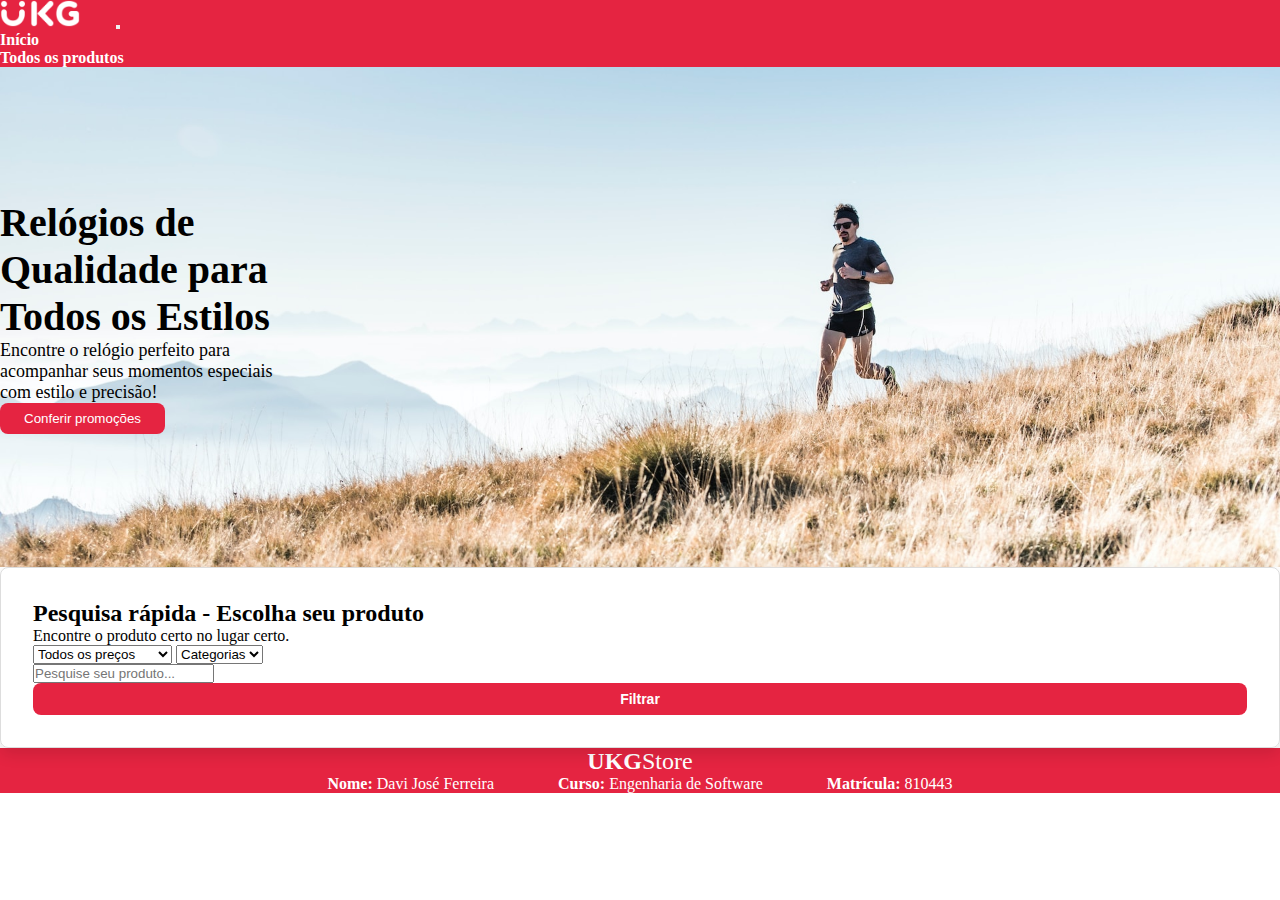
<file: home/index.html>
<!-- Soli Deo Gloria -->
<!DOCTYPE html>
<html lang="pt-br">
<head>
  <meta charset="UTF-8">
  <meta http-equiv="X-UA-Compatible" content="IE=edge">
  <meta name="viewport" content="width=device-width, initial-scale=1.0">
  <title>UKG - Para todos os estilos</title>
  <!-- Favicon -->
  <link rel="shortcut icon" href="../assets/Favicon UKG.png" type="image/x-icon">
  <!-- Link Bootstrap CSS -->
  <link href="https://cdn.jsdelivr.net/npm/bootstrap@5.3.0-alpha1/dist/css/bootstrap.min.css" rel="stylesheet" integrity="sha384-GLhlTQ8iRABdZLl6O3oVMWSktQOp6b7In1Zl3/Jr59b6EGGoI1aFkw7cmDA6j6gD" crossorigin="anonymous">
  <!-- Linkk Custom CSS -->
  <link rel="stylesheet" href="index.css">
</head>

<body>
  <!-- Header -->
  <header class="bg-red py-2">
    <div class="container">
      <div class="row">
        <div class="col-12">

          <nav class="navbar navbar-expand-lg navbar-light">
            <a href="/home/index.html"><img src="../assets/logo-white.png" width="80px" class="logo" alt=""></a>
            <button class="navbar-toggler" type="button" data-toggle="collapse" data-target="#navbarSupportedContent" aria-controls="navbarSupportedContent" aria-expanded="false" aria-label="Toggle navigation">
              <span class="navbar-toggler-icon"></span>
            </button>
          
            <div class="collapse navbar-collapse justify-content-end" id="navbarSupportedContent">
              <ul class="navbar-nav mr-auto">
                <li class="nav-item">
                  <a class="nav-link" href="/home/index.html">Início</a>
                </li>

                <li class="nav-item">
                  <a class="nav-link" href="/home/index.html/#wrapper-cards">Todos os produtos</a>
                </li>
              </ul>
            </div>
          </nav>

        </div>
      </div>
    </div>
  </header>

  <section class="banner">
    <div class="container">
      <div class="row">
        <div class="wrapper-hero-section">
          <h1 class="title">Relógios de Qualidade para Todos os Estilos</h1>
          <p class="sub-title">Encontre o relógio perfeito para acompanhar seus momentos especiais com estilo e precisão!</p>
          <button id="home-button" href="./index.html/#wrapper-cards">Conferir promoções</button>
        </div>
      </div>
    </div>
  </section>

  <!-- Sessão de produtos (Section) -->
  <main>
    <div class="container py-5">
      <div class="row">
        <div class="col-lg-3 col-md-12 col-sm-12 mb-4">
          <div class="filter">
            <h1>Pesquisa rápida - Escolha seu produto</h1>
            <p>Encontre o produto certo no lugar certo.</p>

            <!-- Filtro de preços -->
            <select class="form-select mb-2" id="filter-price" aria-label="Default select example">
                <option value="">Todos os preços</option>
                <option value="0-1000">R$0 - R$1.000</option>
                <option value="1001-10000">R$1001 - R$10.000</option>
                <option value="10000+">R$10.000+</option>
            </select>

            <!-- Filtro de categorias -->
            <select class="form-select mb-2" id="filter-select" aria-label="Default select example">
                <option value="">Categorias</option>
            </select>

            <!-- Filtro de texto -->
            <form>
              <div>
                <input type="text" id="filter-text" class="form-control mb-2" placeholder="Pesquise seu produto...">
              </div>
            </form>

            <button class="filter-button">Filtrar <i class="fa-solid fa-magnifying-glass" style="color: #ffffff;"></i></button>
          </div>
        </div>

        <!-- Cards de produtos -->
        <div class="col-lg-9 col-md-12 col-sm-12">
          <div class="container">
            <div class="row" id="wrapper-cards">
            </div>
          </div>
        </div>
      </div>
    </div>
  </main>

  <footer class="bg-red py-4">
    <div class="container">
      <div class="row">
        <p class="title-footer"><b>UKG</b>Store</p>
      </div>


      <div class="row">
        <ul class="wrapper-infos-footer">
          <li class="info-footer"><b>Nome: </b>Davi José Ferreira</li>
          <li class="info-footer"><b>Curso: </b>Engenharia de Software</li>
          <li class="info-footer"><b>Matrícula: </b>810443</li>
        </ul>
      </div>
    </div>
  </footer>


  <!-- Script Bootstrap JS-->
  <script src="https://cdn.jsdelivr.net/npm/bootstrap@5.3.0/dist/js/bootstrap.bundle.min.js" integrity="sha384-geWF76RCwLtnZ8qwWowPQNguL3RmwHVBC9FhGdlKrxdiJJigb/j/68SIy3Te4Bkz" crossorigin="anonymous"></script>
  <!-- Script custom JS -->
  <script src="index.js"></script>
  <script src="text-filter.js"></script>
  <script src="category-filter.js"></script>
  <script src="price-filter.js"></script>
</body>
</html>
</file>
<file: home/index.css>
/* Presets */
* {
  box-sizing: border-box;
  padding: 0;
  margin: 0;
  /* color: #111; */
}

a {
  text-decoration: none;
}

h1 {
  font-size: 24px;
}

h2 {
  font-size: 18px;
}

h3 {
  font-size: 16px;
}

.title {
  font-size: 40px;
  font-weight: 600;
}

.sub-title {
  font-size: 18px;
}

.wrapper-hero-section {
  width: 40%;
}

@media only screen and (max-width: 601px) {
  .title {
    font-size: 32px;
    font-weight: 600;
  }
  
  .sub-title {
    font-size: 16px;
  }

  .wrapper-hero-section {
    width: 64%;
  }
}

/* Header */
.logo {
  margin-right: 32px;
}

.form-inline {
  display: flex;
}

.bg-red {
  /* position: sticky;
  top: 0;
  z-index: 1; */
  background-color: #E52441;
  color: #fff;
}

.nav-link {
  color: #fff;
  font-weight: 600;
  border-bottom: 4px solid #ffffff00;
}

.nav-link:hover {
  color: #fff;
  border-bottom: 4px solid #fff;
}

.navbar-toggler-icon {
  color: #fff;
}

.btn {
  margin-left: 8px;
}

/* Banner */
.banner {
  background-image: url(../assets/banner.jpg);
  background-position: center;
  background-size: cover;
  background-repeat: no-repeat;
  height: 500px;

  display: flex;
  align-items: center;
  /* margin: 0;
  padding: 0; */
}

#home-button {
  background-color: #E52441;
  color: #fff;
  padding: 8px 24px;
  border: 0;
  border-radius: 8px;
}


/* Aside */
.filter {
  border: 1px solid #ddd;
  border-radius: 8px;
  /* background-color: #f4f4f4; */
  padding: 32px;
  box-shadow: rgba(0, 0, 0, 0.12) 0px 6px 16px;
  position: sticky;
  top: 0;
}


.wrapper-price {
  display: flex;
  flex-direction: row;
  justify-content: space-between;
  align-items: center;
}

.input-min-price {
  border: 1px solid #ddd;
  border-radius: 100px;
  padding: 6px;
  width: 100%;
}

.input-max-price {
  border: 1px solid #ddd;
  border-radius: 100px;
  padding: 6px;
  width: 100%;
}

.filter-button {
  display: block;
  width: 100%;
  border: 0;
  border-radius: 8px;
  padding: 8px 24px;
  background-color: #E52441;
  font-size: 14px;
  font-weight: 600;
  color: #ffffff;
}




/* Sessão de produtos */
.product-image {
  max-width: 100%;
}

.category-name {
  font-size: 14px;
  color: #999;
  margin-bottom: -8px;
}

.product-title {
  color: #000;
  padding-top: 16px;
  height: 60px;
  overflow: hidden;
  margin-bottom: -4px;
}

.card {
  padding: 16px 24px;
  margin: 0 4px 24px 4px;
  /* box-shadow: rgba(0, 0, 0, 0.12) 0px 6px 16px; */
}

.wraper-rating {
  display: flex;
  flex-direction: row;
  align-items: center;
}

.rating {
  color: #f9a72d;
  font-size: 24px;
}

.count {
  margin: 6px 0 0 8px;
  font-size: 14px;
  color: #999;
}

.product-price {
  font-size: 18px;
  font-weight: 600;
  color: #111;
}


/* Footer */
.footer {
  display: flex;
  justify-content: center;
  align-items: center;
  color: #fff;
}

.wrapper-infos-footer {
  display: flex;
  flex-direction: row;
  justify-content: center;
}

.info-footer {
  color: #fff;
  text-decoration: none;
  list-style: none;
  padding: 0 32px;
}

.title-footer {
  display: flex;
  flex-direction: row;
  justify-content: center;
  color: #fff;
  font-size: 24px;
}
</file>
